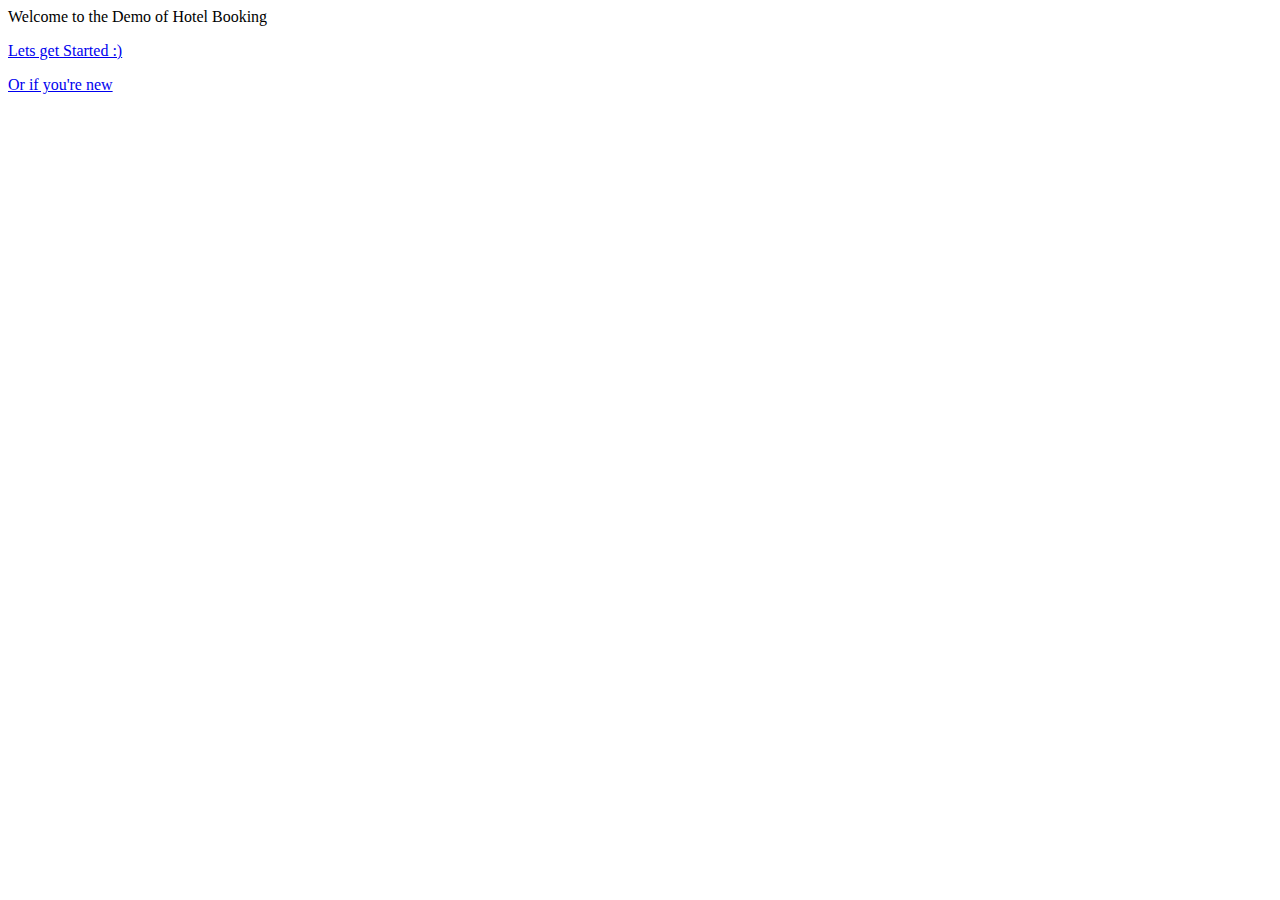
<file: Hotel/web/index.html>
<!DOCTYPE html>
<!--
To change this license header, choose License Headers in Project Properties.
To change this template file, choose Tools | Templates
and open the template in the editor.
-->
<html>
    <head>
        <title>Welcome Page</title>
        <meta charset="UTF-8">
        <meta name="viewport" content="width=device-width, initial-scale=1.0">
    </head>
    <body>
        <div> Welcome to the Demo of Hotel Booking</div>
        <p><a href="login">Lets get Started :)</a></p>
        <p><a href="registration">Or if you're new</a></p>
    </body>
</html>
</file>
